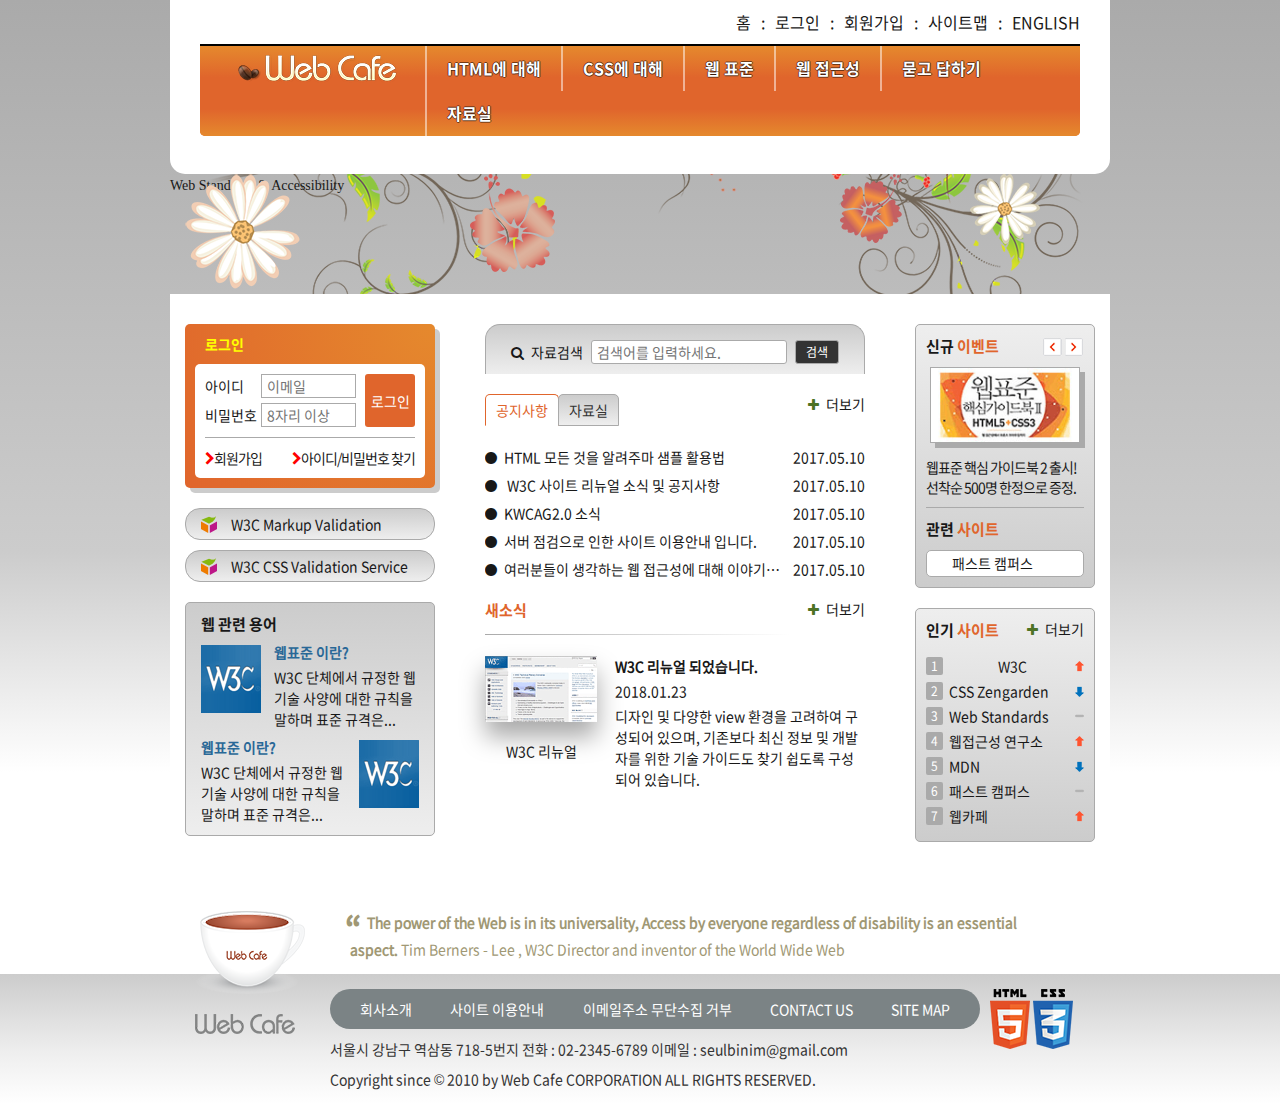
<file: index.html>
<!DOCTYPE html>
<html lang="ko">

<head>
    <meta charset="UTF-8">
    <title>웹카페 - HTML5, CSS3, Accessibility</title>
    <link rel="apple-touch-icon" href="./images/common/webcafe">
    <link rel="shortcut icon" href="./images/common/webcafe.ico" type="image/x-icon">
    <link rel="stylesheet" href="./css/style.css">
</head>

<body>
    <div class="skip-nav"><a href="#content">본문 바로가기</a></div>
    <div class="wrapper">
        <header class="header">
            <h1 class="logo">
                <a href="#">
                    <img src="./images/logo.png" alt="Web Cafe">
                </a>
            </h1>
            <ul class="member">
                <li><a href="#">홈</a></li>
                <li><a href="#">로그인</a></li>
                <li><a href="#">회원가입</a></li>
                <li><a href="#">사이트맵</a></li>
                <li><a href="#">english</a></li>
            </ul>
            <nav class="navigation">
                <h2 class="readable-hidden">메인 메뉴</h2>
                <ul class="main-menu">
                    <li tabindex="0">
                        <span>HTML에 대해</span>
                        <ul class="sub-menu about-html">
                            <li><a href="#">HTML5 소개</a></li>
                            <li><a href="#">레퍼런스 소개</a></li>
                            <li><a href="#">활용예제</a></li>
                        </ul>
                    </li>
                    <li tabindex="0">
                        <span>CSS에 대해</span>
                        <ul class="sub-menu about-css">
                            <li><a href="#">CSS 소개</a></li>
                            <li><a href="#">CSS2 VS CSS3</a></li>
                            <li><a href="#">CSS 애니메이션</a></li>
                            <li><a href="#">CSS Framework</a></li>
                        </ul>
                    </li>
                    <li tabindex="0">
                        <span>웹 표준</span>
                        <ul class="sub-menu web-standard">
                            <li><a href="#">웹 표준이란?</a></li>
                            <li><a href="#">W3C</a></li>
                            <li><a href="#">HTML5의 현재와 미래</a></li>
                        </ul>
                    </li>
                    <li tabindex="0">
                        <span>웹 접근성</span>
                        <ul class="sub-menu web-accessibility">
                            <li><a href="#">웹 접근성의 개요</a></li>
                            <li><a href="#">장애 환경의 이해</a></li>
                            <li><a href="#">장차법</a></li>
                            <li><a href="#">웹 접근성 품질마크</a></li>
                        </ul>
                    </li>
                    <li tabindex="0">
                        <span>묻고 답하기</span>
                        <ul class="sub-menu qna">
                            <li><a href="#">묻고 답하기</a></li>
                            <li><a href="#">FAQ</a></li>
                            <li><a href="#">1대1 질문</a></li>
                            <li><a href="#">웹표준</a></li>
                            <li><a href="#">웹접근성</a></li>
                        </ul>
                    </li>
                    <li tabindex="0">
                        <span>자료실</span>
                        <ul class="sub-menu archive">
                            <li><a href="#">공개 자료실</a></li>
                            <li><a href="#">이미지 자료실</a></li>
                            <li><a href="#">웹 표준 자료실</a></li>
                            <li><a href="#">웹 접근성 자료실</a></li>
                        </ul>
                    </li>
                </ul>
            </nav>
        </header>
        <div class="visual">
            <div class="visual-text">
                Web Standards &amp; Accessibility
            </div>
        </div>
        <main class="main-content" id="content">
            <div class="group group1">
                <div class="login">
                    <h2 class="login-heading">로그인</h2>
                    <form action="javascript:alert('회원님 환영합니다.');" class="login-form">
                        <fieldset>
                            <legend>회원 로그인 폼</legend>
                            <div class="user-email">
                                <label for="user-email">아이디</label><input type="email" id="user-email" required placeholder="이메일">
                            </div>
                            <div class="user-pw">
                                <label for="user-pw">비밀번호</label><input type="password" id="user-pw" required placeholder="8자리 이상">
                            </div>
                            <button type="submit" class="btn-login">로그인</button>
                        </fieldset>
                    </form>
                    <ul class="sign">
                        <li class="signup"><a href="#">회원가입</a></li>
                        <li class="find"><a href="#">아이디/비밀번호 찾기</a></li>
                    </ul>
                </div>
                <div class="validation">
                    <h2 class="readable-hidden">유효성검사 배너링크</h2>
                    <ul class="validation-list">
                        <li>
                            <a 
                            href="https://validator.w3.org/"
                            target="_blank"
                            title="마크업 유효성 검사 사이트로 이동(새창)">
                             W3C Markup Validation
                             </a>
                        </li>
                        <li>
                            <a 
                            href="https://jigsaw.w3.org/css-validator/"
                            target="_blank"
                            title="CSS 유효성 검사 사이트로 이동(새창)">
                             W3C CSS Validation Service
                             </a>
                        </li>
                    </ul>
                </div>
                <div class="term">
                    <h2 class="term-heading">웹 관련 용어</h2>
                    <dl class="term-list">
                        <div>
                            <dt class="term-list-heading">웹표준 이란?</dt>
                            <dd class="term-list-thumbnail">
                                <img src="./images/web_standards.gif" alt="W3C 로고">
                            </dd>
                            <dd class="term-list-brief">
                                W3C 단체에서 규정한 웹 기술 사양에 대한 규칙을 말하며 표준 규격은...
                            </dd>
                        </div>
                        <div>
                            <dt class="term-list-heading">웹표준 이란?</dt>
                            <dd class="term-list-thumbnail">
                                <img src="./images/web_standards.gif" alt="W3C 로고">
                            </dd>
                            <dd class="term-list-brief">
                                W3C 단체에서 규정한 웹 기술 사양에 대한 규칙을 말하며 표준 규격은...
                            </dd>
                        </div>
                    </dl>
                </div>
            </div>
            <div class="group group2">
                <div class="search">
                    <h2 class="readable-hidden">검색</h2>
                    <form action="javascript:alert('검색이 완료되었습니다.');" class="search-form">
                        <fieldset>
                            <legend>검색 폼</legend>
                            <div class="search-form-wrapper">
                                <label for="search">자료검색</label>
                                <input type="search" id="search" required placeholder="검색어를 입력하세요.">
                                <button type="submit" class="btn-search">검색</button>
                            </div>
                        </fieldset>
                    </form>
                </div>
                <div class="board">
                    <div class="notice board-act">
                        <h2 class="notice-heading" tabindex="0">
                            공지사항
                        </h2>
                        <ul class="notice-list">
                            <li>
                                <a href="#" class="board-subject">HTML 모든 것을 알려주마 샘플 활용법</a>
                                <time class="board-date" datetime="2017-05-10">2017.05.10</time>
                            </li>
                            <li>
                                <a href="#" class="board-subject"> W3C 사이트 리뉴얼 소식 및 공지사항</a>
                                <time class="board-date" datetime="2017-05-10">2017.05.10</time>
                            </li>
                            <li>
                                <a href="#" class="board-subject">KWCAG2.0 소식</a>
                                <time class="board-date" datetime="2017-05-10">2017.05.10</time>
                            </li>
                            <li>
                                <a href="#" class="board-subject">서버 점검으로 인한 사이트 이용안내 입니다.</a>
                                <time class="board-date" datetime="2017-05-10">2017.05.10</time>
                            </li>
                            <li>
                                <a href="#" class="board-subject">여러분들이 생각하는 웹 접근성에 대해 이야기를 나누어 봅시다.</a>
                                <time class="board-date" datetime="2017-05-10">2017.05.10</time>
                            </li>
                        </ul>
                        <a href="#" class="icon-more notice-more" title="공지사항" target="_blank">더보기</a>
                    </div>
                    <div class="pds">
                        <h2 class="pds-heading" tabindex="0">
                            자료실
                        </h2>
                        <ul class="pds-list">
                            <li>
                                <a href="#" class="board-subject">디자인 사이트 링크 모음</a>
                                <time class="board-date" datetime="2017-05-11">2017.05.11</time>
                            </li>
                            <li>
                                <a href="#" class="board-subject">웹 접근성 관련 자료 모음</a>
                                <time class="board-date" datetime="2017-05-11">2017.05.11</time>
                            </li>
                            <li>
                                <a href="#" class="board-subject">예제 샘플 응용해 보기</a>
                                <time class="board-date" datetime="2017-05-11">2017.05.11</time>
                            </li>
                            <li>
                                <a href="#" class="board-subject">웹 접근성 향상을 위한 국가표준 기술 가이드 라인</a>
                                <time class="board-date" datetime="2017-05-11">2017.05.11</time>
                            </li>
                            <li>
                                <a href="#" class="board-subject">로얄티 프리 이미지 자료</a>
                                <time class="board-date" datetime="2017-05-11">2017.05.11</time>
                            </li>
                            <li>
                                <a href="#" class="board-subject">웹 접근성 향상을 위한 국가표준 기술 가이드 라인</a>
                                <time class="board-date" datetime="2017-05-11">2017.05.11</time>
                            </li>
                            <li>
                                <a href="#" class="board-subject">로얄티 프리 이미지 자료</a>
                                <time class="board-date" datetime="2017-05-11">2017.05.11</time>
                            </li>
                        </ul>
                        <a href="#" class="icon-more pds-more" title="자료실" target="_blank">더보기</a>
                    </div>
                </div>
                <div class="news">
                    <h2 class="news-heading" id="news-heading">새소식</h2>
                    <article class="news-item">
                        <a href="#">
                            <h3 class="news-item-heading">W3C 리뉴얼 되었습니다.</h3>
                            <time class="news-item-date" datetime="2018-01-23">2018.01.23</time>
                            <p class="news-item-brief">
                                디자인 및 다양한 view 환경을 고려하여 구성되어 있으며, 
                                기존보다 최신 정보 및 개발자를 위한 기술 가이드도 
                                찾기 쉽도록 구성되어 있습니다. 
                            </p>
                            <figure class="news-item-thumbnail">
                                <img src="./images/news.gif" alt="W3C 사이트가 새롭게 리뉴얼 된 화면">
                                <figcaption id="caption">W3C 리뉴얼</figcaption>
                            </figure>
                        </a>
                    </article>
                    <a href="#" class="news-more icon-more" target="_blank" aria-labelledby="news-heading">더보기</a>
                </div>
            </div>
            <div class="group group3">
                <div class="event-related">
                    <div class="event">
                        <h2 class="event-heading">신규 <span>이벤트</span></h2>
                        <div id="event-detail">
                            <p class="event-thumbnail">
                                <img src="./images/free_gift.gif" alt="이벤트 경품 도서 - 웹표준 핵심 가이드북 2">
                            </p>
                            <p class="event-brief">
                                <em>웹표준 핵심 가이드북 2 출시!</em> 선착순 500명 한정으로 증정.
                            </p>
                        </div>
                        <div class="btn-event">
                            <button class="btn-event-prev" type="button">이전 이벤트 보기</button>
                            <button class="btn-event-next" type="button">다음 이벤트 보기</button>
                        </div>
                    </div>
                    <div class="related">
                        <h2 class="related-heading">관련 <span>사이트</span></h2>
                         <ul class="related-list" tabindex="0">
                             <li><a href="#">패스트 캠퍼스</a></li>
                             <li><a href="#">웹접근성 연구소</a></li>
                             <li><a href="#">CSS ZenGarden</a></li>
                             <li><a href="#">W3C</a></li>
                             <li><a href="#">Web Standards</a></li>
                         </ul>
                    </div>
                </div>
                <div class="favorite">
                    <h2 class="favorite-heading">
                        인기 <span>사이트</span>
                    </h2>
                    <ol class="favorite-list">
                        <li><span>W3C</span> <em class="up">상승</em></li>
                        <li>CSS Zengarden <em class="down">하락</em></li>
                        <li>Web Standards <em class="stop">멈춤</em></li>
                        <li>웹접근성 연구소 <em class="up">상승</em></li>
                        <li>MDN <em class="down">하락</em></li>
                        <li>패스트 캠퍼스 <em class="stop">멈춤</em></li>
                        <li>웹카페 <em class="up">상승</em></li>
                    </ol>
                    <a href="#" class="icon-more favorite-more" target="_blank" title="인기 사이트">더보기</a>
                </div>
            </div>
        </main>
        <article class="slogan">
            <h2 class="slogan-heading" title="웹카페에서 웹표준을">슬로건</h2>
            <p class="slogan-content">
                <q cite="https://w3.org/WAI/">The power of the Web is in its 
                    universality, Access by everyone regardless of 
                    disability is an essential aspect.</q>
                    Tim Berners - Lee , W3C Director and inventor of the World Wide Web
            </p>
            <footer class="readable-hidden">
                출처 : W3C - World Wide Web
            </footer>
        </article>
        <div class="footer-bg">
            <footer class="footer">
                <div class="footer-logo">
                    <img src="./images/footer_logo.png" alt="Web Cafe">
                </div>
                <ul class="guide">
                    <li><a href="#">회사소개</a></li>
                    <li><a href="#">사이트 이용안내</a></li>
                    <li><a href="#">이메일주소 무단수집 거부</a></li>
                    <li><a href="#">CONTACT US</a></li>
                    <li><a href="#">SITE MAP</a></li>
                </ul>
                <address class="address">
                    <span>서울시 강남구 역삼동 718-5번지</span>
                    <span>전화 : <a href="tel:0223456789">02-2345-6789</a></span>
                    <span>이메일 : <a href="mailto:seulbinim@gmail.com?subject=문의사항">seulbinim@gmail.com</a></span>
                </address>
                <div class="copyright">
                    Copyright since &copy; 2010 by Web Cafe CORPORATION ALL RIGHTS RESERVED.
                </div>
                <div class="tech-logo">
                    <img src="./images/html5_logo.png" alt="최신 웹표준 기술인 HTML5를 사용하여 제작하였습니다.">
                    <img src="./images/css3_logo.png" alt="최신 웹표준 기술인 CSS3를 사용하여 제작하였습니다.">
                </div>
            </footer>
        </div>
    </div>
    <script src="https://cdnjs.cloudflare.com/ajax/libs/jquery/3.2.1/jquery.min.js"></script>
    <script src="./js/menu-tab.js"></script>
</body>


</html>
</file>
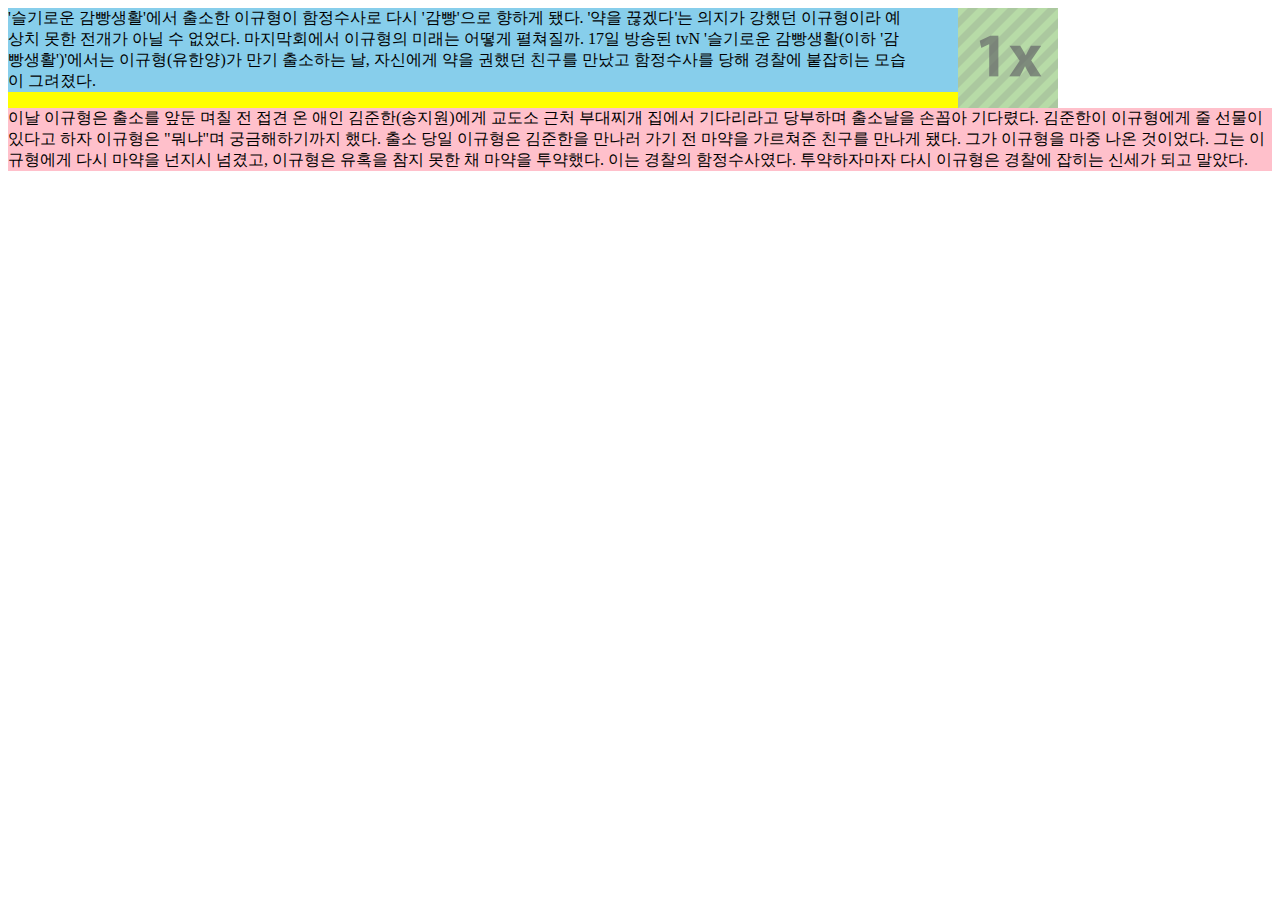
<file: float.html>
<!DOCTYPE html>
<html lang="ko">
<head>
    <meta charset="UTF-8">
    <meta name="viewport" content="width=320px, initial-scale=1.0">
    <meta http-equiv="X-UA-Compatible" content="ie=edge">
    <title>플로트 활용</title>
    <style>
        .box1{
            background-color: yellow;
            width: 1000px;
            /* overflow: hidden; */
        }
        /* .box1::after{
            content: "";
            background-color: lime;
            display: block;
            clear: both;
        } */
        .img1{
            width: 100px;
            height: auto;
            float: right;
            position: relative;
            right: -50px;
        }
        .box-inner{
            background-color: skyblue;
        }
        .clearfix{
            clear: both;
        }
        .box2{
            background-color: pink;
            /* clear: both;
            margin-top:100px; */
        }
    </style>
</head>
<body>
   <div class="box1">
       <img src="./images/image-1x.png" alt="" class="img1">
       <div class="box-inner">'슬기로운 감빵생활'에서 출소한 이규형이 함정수사로 다시 '감빵'으로 향하게 됐다. '약을 끊겠다'는 의지가 강했던 이규형이라 예상치 못한 전개가 아닐 수 없었다. 마지막회에서 이규형의 미래는 어떻게 펼쳐질까.
            17일 방송된 tvN '슬기로운 감빵생활(이하 '감빵생활')'에서는 이규형(유한양)가 만기 출소하는 날, 자신에게 약을 권했던 친구를 만났고 함정수사를 당해 경찰에 붙잡히는 모습이 그려졌다.</div>
       <div class="clearfix"></div>
    </div>
   <div class="box2">
        이날 이규형은 출소를 앞둔 며칠 전 접견 온 애인 김준한(송지원)에게 교도소 근처 부대찌개 집에서 기다리라고 당부하며 출소날을 손꼽아 기다렸다. 김준한이 이규형에게 줄 선물이 있다고 하자 이규형은 "뭐냐"며 궁금해하기까지 했다.
        출소 당일 이규형은 김준한을 만나러 가기 전 마약을 가르쳐준 친구를 만나게 됐다. 그가 이규형을 마중 나온 것이었다. 그는 이규형에게 다시 마약을 넌지시 넘겼고, 이규형은 유혹을 참지 못한 채 마약을 투약했다. 이는 경찰의 함정수사였다. 투약하자마자 다시 이규형은 경찰에 잡히는 신세가 되고 말았다.       
   </div> 
</body>
</html>
</file>
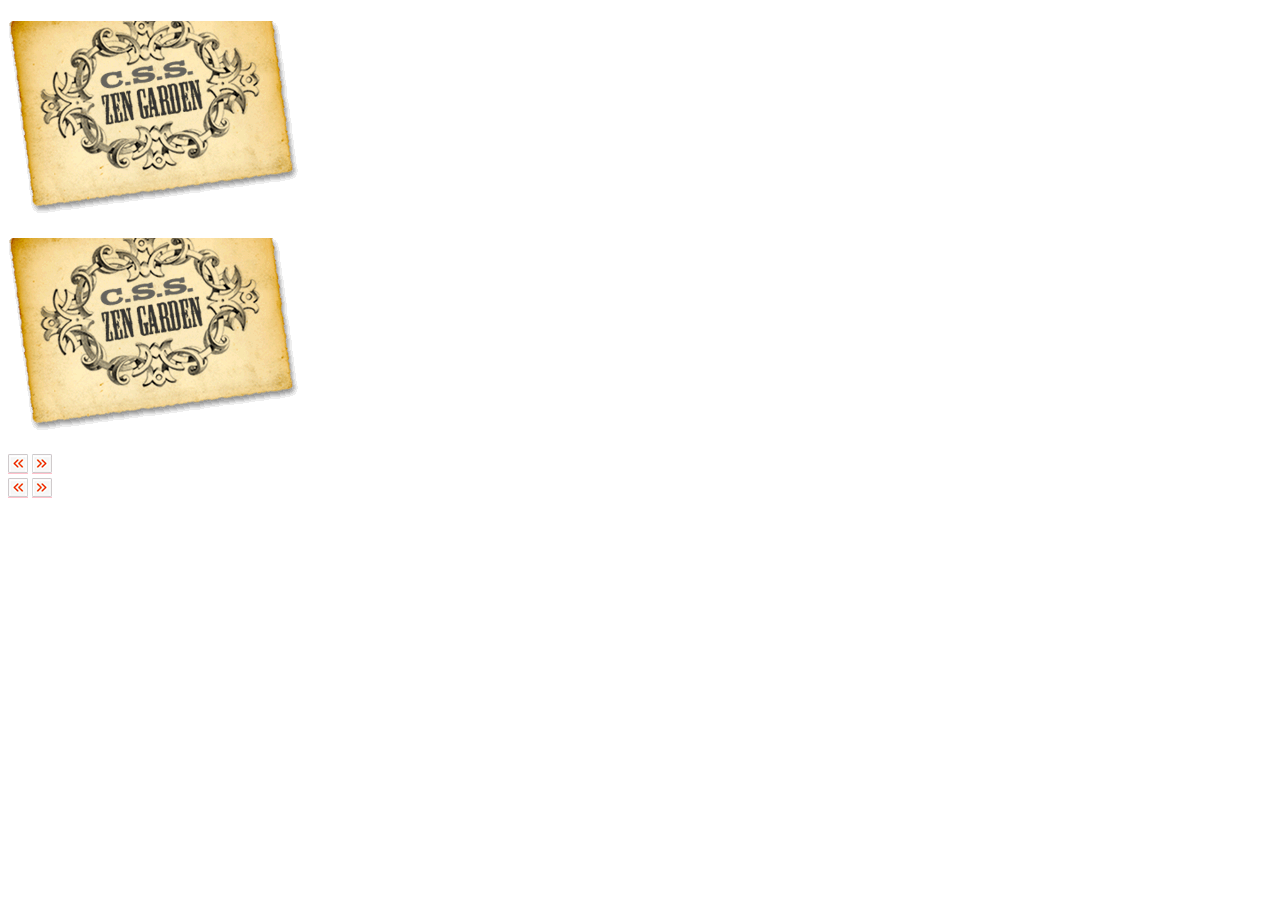
<file: ir-sprite.html>
<!DOCTYPE html>
<html lang="ko">
<head>
    <meta charset="UTF-8">
    <meta name="viewport" content="width=device-width, initial-scale=1.0">
    <meta http-equiv="X-UA-Compatible" content="ie=edge">
    <title>IR기법과 Sprite 배경이미지</title>
    <style>
    .branding1{
        width: 290px;
        height: 0;
        padding-top: 195px;
        overflow: hidden;
        background: url("./images/title.png") no-repeat;
    }
    .branding2{
        width: 290px;
        height: 195px;
        line-height: 195px;
        text-align: center;
        position: relative;
    }
    .branding2::before{
        content: "";
        width: 100%;
        height: 100%;
        position: absolute;
        top: 0;
        left: 0;
        background: url("./images/title.png") no-repeat;
    }

    .bg-container1 .prev, .bg-container1 .next{
        background-color: pink;
        box-sizing: border-box;
        background-image: url("./css/images/backpage_forwardpage.png");
        background-repeat: no-repeat;
        width: 20px;
        height: 20px;
        padding-top: 20px;
        overflow: hidden;
        display: inline-block;
    }
    .bg-container1 .next{
        background-position: -40px 0;
    }
    .bg-container2 .prev, .bg-container2 .next{
        background-color: pink;
        box-sizing: border-box;
        background-image: url("./css/images/backpage_forwardpage.png");
        background-repeat: no-repeat;
        width: 20px;
        height: 20px;
        display: inline-block;
    }
    .bg-container2 .next{
        background-position: -40px 0;
    }
    </style>
</head>
<body>
    <h1 class="branding1">CSS Zen Garden</h1>  
    <h1 class="branding2">CSS Zen Garden</h1> 
    <div class="bg-container1">
      <span class="prev">이전 페이지</span>
      <span class="next">다음 페이지</span>  
    </div>
    <div class="bg-container2">
        <span class="prev" tabindex="0" role="button" aria-label="이전 페이지"></span>
        <span class="next" tabindex="0" role="button" aria-label="다음 페이지"></span>  
    </div>
</body>
</html>
</file>
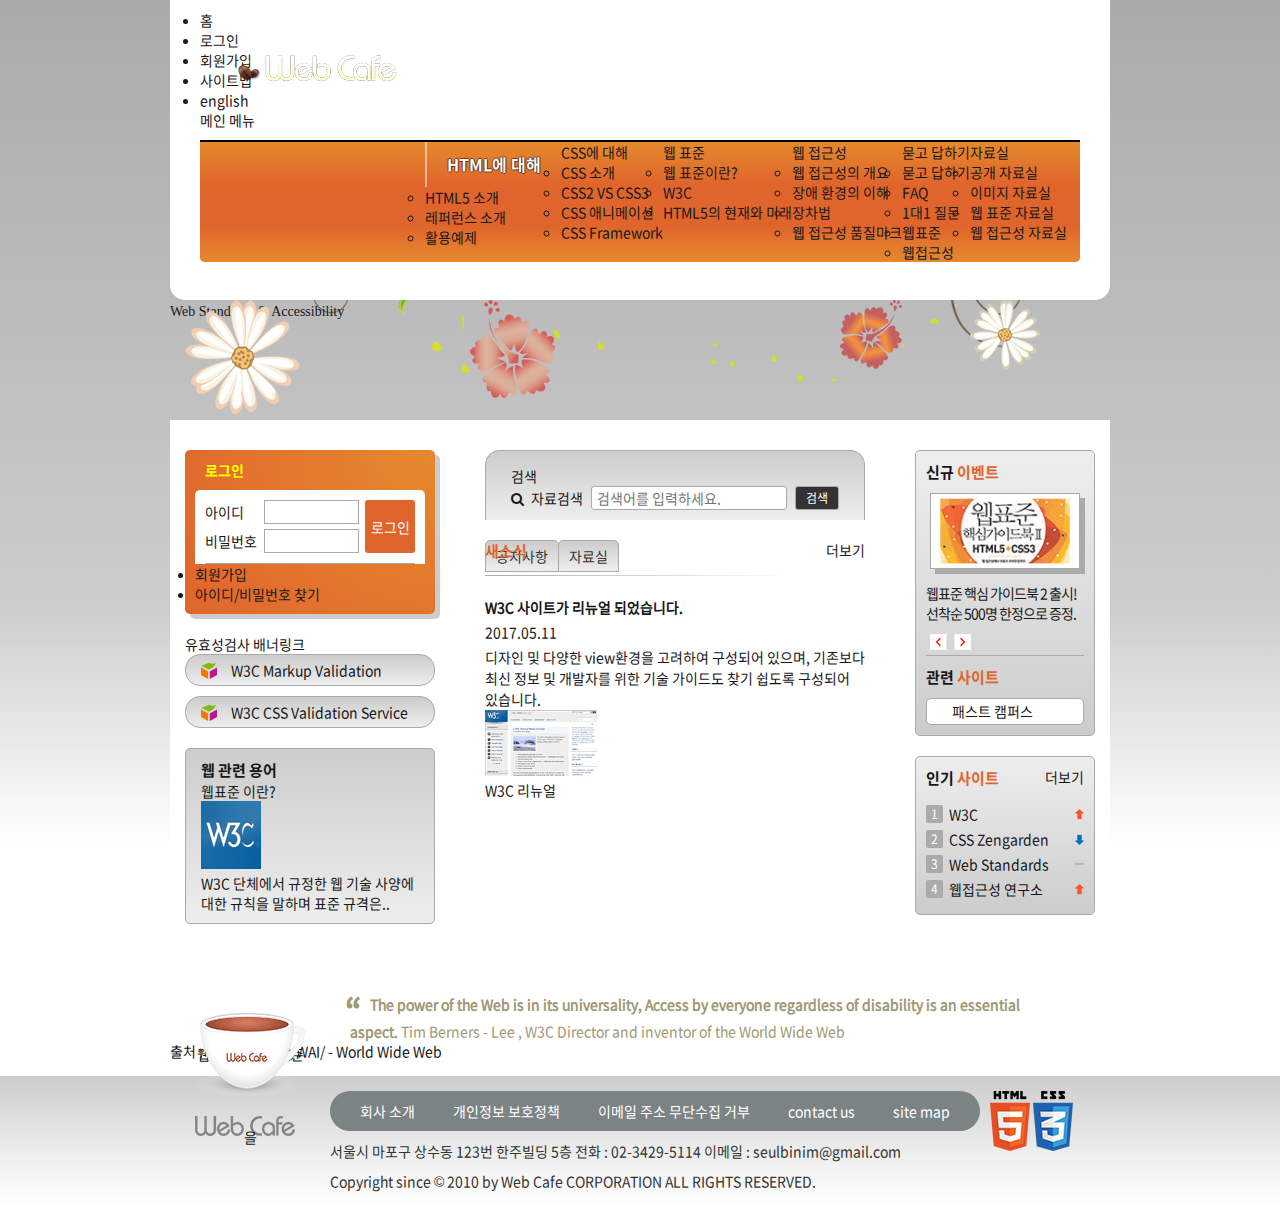
<file: main.html>
<!DOCTYPE html>
<html lang="ko">
<head>
    <meta charset="UTF-8">
    <!-- HTML 4.01, XHTML1.0 에서 사용하던 방식
        <meta http-equiv="content-type" content="text/html;charset=utf-8">
    -->
    <meta name="viewport" content="width=device-width, initial-scale=1.0">
    <meta http-equiv="X-UA-Compatible" content="ie=edge">
    <title>웹카페 - HTML5, CSS3, Sass, RWD</title>
    <link rel="stylesheet" type="text/css" href="css/style.css">
    <link rel="shortcut icon" href="images/common/webcafe.ico">
</head>
<body>
    <div class="skip-nav">
        <a href="#content" class="a11y">본문 바로가기 링크</a>
    </div>
    <div class="wrapper">
        <header class="header">
            <h1 class="logo">
                <a href="index.html">
                    <img src="images/logo.png" alt="Web cafe">
                </a>
            </h1>
            <ul class="info-menu">
                <li><a href="#">홈</a></li>
                <li><a href="#">로그인</a></li>
                <li><a href="#">회원가입</a></li>
                <li><a href="#">사이트맵</a></li>
                <li><a href="#">english</a></li>
            </ul>
            <nav class="navigation">
                <h2 class="a11y-hidden">메인 메뉴</h2>
                <ul class="main-menu">
                    <li>
                        <a href="#"><span>HTML에 대해</span></a>
                        <ul class="about-html">
                            <li>
                                <a href="#">HTML5 소개</a>
                            </li>
                            <li>
                                <a href="#">레퍼런스 소개</a>
                            </li>
                            <li>
                                <a href="#">활용예제</a>
                            </li>
                        </ul>
                    </li>
                    <li>
                        <a href="#">CSS에 대해</a>
                        <ul class="about-css">
                            <li>
                                <a href="#">CSS 소개</a>
                            </li>
                            <li>
                                <a href="#">CSS2 VS CSS3</a>
                            </li>
                            <li>
                                <a href="#">CSS 애니메이션</a>
                            </li>
                            <li>
                                <a href="#">CSS Framework</a>
                            </li>
                        </ul>
                    </li>
                    <li>
                        <a href="#">웹 표준</a>
                        <ul class="web-standard">
                            <li>
                                <a href="#">웹 표준이란?</a>
                            </li>
                            <li>
                                <a href="#">W3C</a>
                            </li>
                            <li>
                                <a href="#">HTML5의 현재와 미래</a>
                            </li>
                        </ul>
                    </li>
                    <li>
                        <a href="#">웹 접근성</a>
                        <ul class="web-accessibility">
                            <li>
                                <a href="#">웹 접근성의 개요</a>
                            </li>
                            <li>
                                <a href="#">장애 환경의 이해</a>
                            </li>
                            <li>
                                <a href="#">장차법</a>
                            </li>
                            <li>
                                <a href="#">웹 접근성 품질마크</a>
                            </li>
                        </ul>
                    </li>
                    <li>
                        <a href="#">묻고 답하기</a>
                        <ul class="qna">
                            <li>
                                <a href="#">묻고 답하기</a>
                            </li>
                            <li>
                                <a href="#">FAQ</a>
                            </li>
                            <li>
                                <a href="#">1대1 질문</a>
                            </li>
                            <li>
                                <a href="#">웹표준</a>
                            </li>
                            <li>
                                <a href="#">웹접근성</a>
                            </li>
                        </ul>
                    </li>
                    <li>
                        <a href="#">자료실</a>
                        <ul class="archive">
                            <li>
                                <a href="#">공개 자료실</a>
                            </li>
                            <li>
                                <a href="#">이미지 자료실</a>
                            </li>
                            <li>
                                <a href="#">웹 표준 자료실</a>
                            </li>
                            <li>
                                <a href="#">웹 접근성 자료실</a>
                            </li>
                        </ul>
                    </li>
                </ul>
            </nav>
        </header>
        <div class="visual">
            <div class="visual-text">
                Web Standards &amp; Accessibility
            </div>
        </div>
        <main class="main-content" id="content">
            <div class="group group1">
                <div class="login">
                    <h2 class="login-heading">로그인</h2>
                    <form action="javascript:alert('회원님 반갑습니다.')" class="login-form">
                        <fieldset>
                            <legend>로그인 폼</legend>
                            <div class="user-email">
                                <label for="user-email">아이디</label>
                                <input type="email" id="user-email" required>
                            </div>
                            <div class="user-pw">
                                <label for="user-pw">비밀번호</label>
                                <input type="password" id="user-pw" required>
                            </div>
                            <button type="submit" class="btn-login">로그인</button>
                        </fieldset>
                    </form>
                    <ul class="member-info">
                        <li><a href="#">회원가입</a></li>
                        <li><a href="#">아이디/비밀번호 찾기</a></li>
                    </ul>
                </div>
                <div class="validation">
                    <h2 class="a11y-hidden">유효성검사 배너링크</h2>
                    <ul class="validation-list">
                        <li>
                            <a 
                            href="https://validator.w3.org/"
                            target="_blank"
                            title="마크업 유효성 검사 사이트로 이동(새창)">
                             W3C Markup Validation
                             </a>
                        </li>
                        <li>
                            <a 
                            href="https://jigsaw.w3.org/css-validator/"
                            target="_blank"
                            title="CSS 유효성 검사 사이트로 이동(새창)">
                             W3C CSS Validation Service
                             </a>
                        </li>
                    </ul>
                </div>
                <div class="term">
                    <h2 class="term-heading">웹 관련 용어</h2>
                    <dl class="term-list">
                        <dt>웹표준 이란?</dt>
                        <dd>
                            <img src="images/web_standards.gif" alt="W3C 로고">
                        </dd>
                        <dd>
                            W3C 단체에서 규정한 웹 기술 사양에 대한 규칙을 말하며 표준 규격은..
                        </dd>
                    </dl>
                </div>
            </div>
            <div class="group group2">
                <div class="search">
                    <h2 class="a11y-hidden">검색</h2>
                    <form action="javascript:alert('검색이 완료되었습니다.');" class="search-form">
                        <fieldset>
                            <legend>검색 폼</legend>
                            <label for="search-keyword">자료검색</label>
                            <input type="search" id="search-keyword" required placeholder="검색어를 입력하세요.">
                            <button class="btn-search">검색</button>
                        </fieldset>
                    </form>
                </div>
                <div class="board">
                    <div class="notice board-active">
                        <h2 class="notice-heading">
                            <a href="#" class="tab">공지사항</a>
                        </h2>
                        <ul class="notice-list">
                            <li>
                                <a href="#" class="board-subject">HTML 모든 것을 알려주마 샘플 활용법</a>
                                <time class="board-date" datetime="2017-05-10">2017.05.10</time>
                            </li>
                            <li>
                                <a href="#" class="board-subject"> W3C 사이트 리뉴얼 소식 및 공지사항</a>
                                <time class="board-date" datetime="2017-05-10">2017.05.10</time>
                            </li>
                            <li>
                                <a href="#" class="board-subject">KWCAG2.0 소식</a>
                                <time class="board-date" datetime="2017-05-10">2017.05.10</time>
                            </li>
                            <li>
                                <a href="#" class="board-subject">서버 점검으로 인한 사이트 이용안내 입니다.</a>
                                <time class="board-date" datetime="2017-05-10">2017.05.10</time>
                            </li>
                            <li>
                                <a href="#" class="board-subject">여러분들이 생각하는 웹 접근성에 대해 이야기를 나누어 봅시다.</a>
                                <time class="board-date" datetime="2017-05-10">2017.05.10</time>
                            </li>
                        </ul>
                        <a href="#" class="notice-more" title="공지사항" target="_blank">더보기</a>
                    </div>
                    <div class="pds">
                        <h2 class="pds-heading">
                            <a href="#" class="tab">자료실</a>
                        </h2>
                        <ul class="pds-list">
                            <li>
                                <a href="#" class="board-subject">디자인 사이트 링크 모음</a>
                                <time class="board-date" datetime="2017-05-11">2017.05.11</time>
                            </li>
                            <li>
                                <a href="#" class="board-subject">웹 접근성 관련 자료 모음</a>
                                <time class="board-date" datetime="2017-05-11">2017.05.11</time>
                            </li>
                            <li>
                                <a href="#" class="board-subject">예제 샘플 응용해 보기</a>
                                <time class="board-date" datetime="2017-05-11">2017.05.11</time>
                            </li>
                            <li>
                                <a href="#" class="board-subject">웹 접근성 향상을 위한 국가표준 기술 가이드 라인</a>
                                <time class="board-date" datetime="2017-05-11">2017.05.11</time>
                            </li>
                            <li>
                                <a href="#" class="board-subject">로얄티 프리 이미지 자료</a>
                                <time class="board-date" datetime="2017-05-11">2017.05.11</time>
                            </li>
                            <li>
                                <a href="#" class="board-subject">웹 접근성 향상을 위한 국가표준 기술 가이드 라인</a>
                                <time class="board-date" datetime="2017-05-11">2017.05.11</time>
                            </li>
                            <li>
                                <a href="#" class="board-subject">로얄티 프리 이미지 자료</a>
                                <time class="board-date" datetime="2017-05-11">2017.05.11</time>
                            </li>
                        </ul>
                        <a href="#" class="pds-more" title="자료실" target="_blank">더보기</a>
                    </div>
                </div>
                <div class="news">
                    <h2 class="news-heading">새소식</h2>
                    <a href="#" class="news-article">
                        <article class="news-item">
                            <h3 class="news-item-heading">W3C 사이트가 리뉴얼 되었습니다.</h3>
                            <time class="news-item-date" datetime="2017-05-11T14:33:25">2017.05.11</time>
                            <p class="news-item-brief">
                                디자인 및 다양한 view환경을 고려하여 구성되어 있으며, 
                                기존보다 최신 정보 및 개발자를 위한 기술 가이드도 
                                찾기 쉽도록 구성되어 있습니다. 
                            </p>
                            <figure>
                                <img src="images/news.gif" alt="W3C가 HTML5를 발표하면서 새롭게 홈페이지를 리뉴얼 했습니다.">
                                <figcaption>W3C 리뉴얼</figcaption>
                            </figure>
                        </article>
                    </a>
                    <a href="#" class="news-more" target="_blank" title="새소식">더보기</a>
                </div>
            </div>
            <div class="group group3">
                <div class="event-related">
                    <div class="event">
                        <h2 class="event-heading">신규 <span>이벤트</span></h2>
                        <div id="event-detail">
                            <p class="event-thumbnail"><img src="images/free_gift.gif" alt="이벤트 경품 : 웹표준 핵심 가이드북 2"></p>
                            <p class="event-brief">
                                <em>웹표준 핵심 가이드북 2 출시!</em> 선착순 500명 한정으로 증정.
                            </p>
                        </div>
                        <div class="btn-event-group">
                            <button type="button" class="btn-event-prev">이전 이벤트 보기</button>
                            <button type="button" class="btn-event-next">다음 이벤트 보기</button>
                        </div>
                    </div>
                    <div class="related">
                         <h2 class="related-heading">관련 <span>사이트</span></h2>
                         <ul class="related-list" tabindex="0">
                             <li><a href="#">패스트 캠퍼스</a></li>
                             <li><a href="#">웹접근성 연구소</a></li>
                             <li><a href="#">CSS ZenGarden</a></li>
                             <li><a href="#">W3C</a></li>
                             <li><a href="#">Web Standards</a></li>
                         </ul>
                    </div>

                </div>
                <div class="favorite">
                    <h2 class="favorite-heading">
                        인기 <span>사이트</span>
                    </h2>
                    <ol class="favorite-list">
                        <li>W3C <em class="up">상승</em></li>
                        <li>CSS Zengarden <em class="down">하락</em></li>
                        <li>Web Standards <em class="stop">멈춤</em></li>
                        <li>웹접근성 연구소 <em class="up">상승</em></li>
                    </ol>
                    <a href="#" class="favorite-more" target="_blank" title="인기 사이트">더보기</a>
                </div>
            </div>
        </main>
        <article class="slogan">
            <h2 class="slogan-heading" title="Web Cafe 슬로건">
                웹카페에서 웹표준을
            </h2>
            <p class="slogan-content">
                <q cite="http://w3.org/WAI/">
                The power of the Web is in its universality, Access by everyone regardless of disability is an essential aspect. 
                </q>
                <span>
                    Tim Berners - Lee , W3C Director and inventor of the World Wide Web
                </span>
            </p>
            <footer class="a11y-hidden">
                출처 : http://w3.org/WAI/ - World Wide Web
            </footer>
        </article>
        <div class="footer-bg">
            <footer class="footer">
                 <a href="#" class="footer-logo">
                    <img src="images/footer_logo.png" alt="Web Cafe">
                 </a>
                 <ul class="guide" aria-label="사이트 이용안내">
                    <li><a href="#">회사 소개</a></li>
                    <li><a href="#">개인정보 보호정책</a></li>
                    <li><a href="#">이메일 주소 무단수집 거부</a></li>
                    <li><a href="#">contact us</a></li>
                    <li><a href="#">site map</a></li>
                 </ul>
                 <address class="address">
                     <span>서울시 마포구 상수동 123번 한주빌딩 5층</span>
                     <span>전화 : 02-3429-5114</span>
                     <span>이메일 : <a href="mailto:seulbinim@gmail.com">seulbinim@gmail.com</a></span>
                 </address>
                 <div class="copyright">
                     Copyright since &copy; 2010 by Web Cafe CORPORATION ALL RIGHTS RESERVED. 
                 </div>
                 <div class="tech-logo">
                     <img src="images/html5_logo.png" alt="이 사이트는 HTML5 기술을 적용하였습니다.">
                     <img src="images/css3_logo.png" alt="이 사이트는 CSS3를 활용하여 디자인 하였습니다.">
                 </div>
            </footer>
        </div>        
    </div>
    <script src="https://code.jquery.com/jquery-3.2.1.min.js" integrity="sha256-hwg4gsxgFZhOsEEamdOYGBf13FyQuiTwlAQgxVSNgt4=" crossorigin="anonymous"></script>
    <script>
        $(function(){
            $(".tab").click(function(e){
                e.preventDefault();
                $(this).parent().parent().addClass("board-active")
                .siblings().removeClass("board-active");
            });
        });
    </script>
</body>
</html>
</file>
<file: css/style.css>
@charset "utf-8";
@import url("./fonts.css");
@import url("./normalize.css");
/* 스타일 초기화 */
html, body, div, span, applet, object, iframe,
h1, h2, h3, h4, h5, h6, p, blockquote, pre,
a, abbr, acronym, address, big, cite, code,
del, dfn, em, img, ins, kbd, q, s, samp,
small, strike, strong, sub, sup, tt, var,
b, u, i, center,
dl, dt, dd, ol, ul, li,
fieldset, form, label, legend,
table, caption, tbody, tfoot, thead, tr, th, td,
article, aside, canvas, details, embed, 
figure, figcaption, footer, header, hgroup, 
menu, nav, output, ruby, section, summary,
time, mark, audio, video {
	margin: 0;
	padding: 0;
	border: 0;
	font-size: 100%;
	font: inherit;
	vertical-align: baseline;
}
button , input{
    margin: 0;
	padding: 0;
	border: 0;
	font-size: 100%;
	font: inherit;
	vertical-align: baseline;
}

table {
	border-collapse: collapse;
	border-spacing: 0;
}
/* 숨김 콘텐츠 */
.skip-nav{
    display: none;
}
.readable-hidden, legend{
    position: absolute;
    width: 1px;
    height: 1px;
    margin: -1px;
    clip: rect(0 0 0 0);
    clip: rect(0, 0, 0, 0);
    overflow: hidden;
}
/* 링크 스타일 */
a{
    color: inherit;
    text-decoration: none;
}
a:visited{
    color: #666;
}
a:hover, a:focus{
    color: #f00;
}
/* 본문 스타일 */
html{
    font-size: 10px;
}
body{
    color: #181818;
    background-color: #fff;
    font-size: 14px;
    font-size: 1.4rem;
    font-family:"Noto Sans Regular", sans-serif;
}
/* 레이아웃 */
*, *::before, *::after{
    box-sizing: border-box;
}
.wrapper{
    background-color: #666;
    background:url("./images/bg_flower.png") no-repeat 50% 0, 
    linear-gradient(to bottom, #aaa 0%, #ccc 50%, #fff 70%, #fff 100%);
}
.header, .visual, .main-content, .slogan, .footer{
    width: 940px;
    margin: 0 auto;    
}
/* 헤더 */
.header{
    background-color: #fff;
    position: relative;
    padding: 10px 30px 38px 30px;
    border-radius: 0 0 15px 15px;
}
/* 로고 */
.logo{
    position: absolute;
    top: 52px; 
    left: 65px;
    z-index: 10;
}
/* 멤버링크 */
.member{
    list-style: none;
    font-size: 0;
    text-align: right;
    position: relative;
    right: -10px;
}
.member li{
    display: inline;
    font-size: 16px;
    text-transform: uppercase;
}
.member li:nth-child(n+2)::before{
    content: ":";
}
.member a{
    padding: 5px 10px;
}
/* 메인 메뉴 */
.main-menu{
    background-color: #e0652c;
    background-image: linear-gradient(to bottom, #e5892d 0%,  #e0652c 35%,  #e0652c 70%, #e5892d 100%);
    margin-top: 10px;
    border-radius: 0 0 5px 5px;
    list-style: none;
    border-top: 2px solid #000;
    padding-left: 225px;
}
.main-menu::after{
    content: "";
    display: block;
    clear: both;
}
.main-menu > li{
    float: left;
    position: relative;
}
.main-menu > li:focus, .sub-menu a:focus{
    outline: 0;
}

/* .main-menu > li:hover span, .main-menu > li:focus span{
    color: #ff0;
}
.main-menu > li:hover span::after, .main-menu > li:focus span::after{
    content: "";
    display: block;
    border-top: 2px solid #000;
    background-color: aqua;
} */
.menu-act span{
    color: #ff0 !important;
}
.menu-act span::after{
    content: "";
    display: block;
    border-top: 2px solid #000;
}
.main-menu span{
    display: block;
    cursor: pointer;
    color: #fff;
    font-size: 1.6rem;
    height: 45px;
    line-height: 45px;
    padding: 0 20px;
    border-left: 2px solid rgba(255,255,255,.5);
    font-family: 'Noto Sans Bold', sans-serif;
    text-shadow: 
    1px 0 0 rgba(0,0,0,.5), 
    0 1px 0 rgba(0,0,0,.5), 
    -1px 0 0 rgba(0,0,0,.5), 
    0 -1px  0 rgba(0,0,0,.5);
}
.sub-menu{
    list-style: none;
    position: absolute;
    top: 47px;
    white-space: nowrap;
    display: none;
}
/* .sub-menu-act{
    display: block !important;
} */
.menu-act .sub-menu{
    display: block !important;
}
.about-html{ left: 0; }
.about-css{ left: 0;}
.web-standard{ left: 0 }
.web-accessibility{ right: 0; }
.qna{ right: 0; }
.archive{ right: 0;}
.sub-menu li, .sub-menu a{
    display: inline-block;
}
.sub-menu a{
    padding: 7px 0;
    margin-right: 15px;
}
.sub-menu a::before{
    content: '\e804';
    font-family: 'fontello';
    /* font-size: .5rem;
    vertical-align: middle; */
    color: #000;
    margin-right: 1em;
}
.sub-menu a:hover::before, .sub-menu a:focus::before{
    content: '\e800';
    font-size: 1.4rem;
}
/* 비주얼 */
@keyframes text-ani{
    0%{
        font-size: 12px;
        color: rgba(0,0,0,0);
        transform: translate(0, 0);
    }
    100%{
        font-size: 24px;
        color: rgba(0,0,0,1);
        transform: translate(400px, 75px);
    }
}
@keyframes flower-ani{
    0%{
        opacity: 1;
    }
    100%{
        opacity: 0;
    }
}
.visual{
    height: 120px;
    position: relative;
}
.visual::before, .visual::after{
    content: "";
    position: absolute;
    width: 100%;
    height: 100%;
    top: 0;
    left: 0;
    animation-name: flower-ani;
    animation-duration: 2s;
    animation-iteration-count: infinite;
    animation-direction: alternate;
}
.visual::before{
    background: url("./images/ani_flower_01.png") no-repeat 0 -15px,
    url("./images/ani_flower_02.png") no-repeat 670px 0; 
}
.visual::after{
    background: url("./images/ani_flower_03.png") no-repeat 300px 0,
    url("./images/ani_flower_04.png") no-repeat 800px 0; 
    animation-delay: 1s;
}
.visual-text{
    display: inline-block;
    font-family: Georgia, 'Times New Roman', Times, serif;
    animation-name: text-ani;
    animation-duration: 500ms;
    animation-fill-mode: forwards;
}
/* 메인 콘텐츠 */
.main-content{
    background-color: #fff;
    padding: 30px 15px;
    display: flex;
    flex-direction: row;
    justify-content: space-between;
    /* align-items: flex-start; */
    flex-wrap: wrap;
}
.group1{
    width: 250px;
}
.group2{
    width: 380px;
}
.group3{
    width: 180px;
}
/* 로그인 */
.login{
    background-color: #e0652c;
    background-image: radial-gradient(circle at top right, #e5892d, #e0652c);
    border-radius: 5px;
    box-shadow: 5px 5px 0 0 #ccc;
    padding: 10px;
}
.login-heading{
    color: #ff0;
    font-family: 'Noto Sans Bold', sans-serif;
    text-indent: 10px;
}
.login-form{
    border-radius: 5px 5px 0 0;
    background-color: #fff;
    margin-top: 10px;
    padding: 10px 10px 0 10px;
}
.login-form fieldset{
    position: relative; 
    padding-bottom: 10px;
    border-bottom: 1px solid #aaa;
}
.user-email{
    margin-bottom: 5px;
}

.login-form label{
    width: 4em;
    display: inline-block;
}
.login-form input{
    width: 95px;
    height: 24px;
    border: 1px solid #aaa;
    padding-left: 5px;
}
.login-form label, .login-form input{
    vertical-align: middle;
}
.btn-login{
    position: absolute;
    top: 0;
    right: 0;
    color: #fff;
    background-color: #e0652c;
    width: 50px;
    height: 53px;
    border-radius: 3px;
}
.sign{
    border-radius: 0 0 5px 5px;
    background-color: #fff;
    list-style: none;
    padding: 10px;
    display: flex;
    justify-content: space-between;
    letter-spacing: -1px;
}
.sign a::before{
    content: '\e803';
    font-family: 'fontello';
    color: #f00;
}
/*  유효성 검사 배너 링크 */
.validation{
    margin-top: 20px;
}
.validation-list{
    list-style: none;
}
.validation-list a{
    display: block;
    border: 1px solid #aaa;
    border-radius: 15px;
    padding: 5px 10px 5px 45px;
    background: url("./images/validation_icon.png") no-repeat 15px 50%,
    linear-gradient(to bottom, #ccc, #eee);
    background-color: #ccc;
    margin-bottom: 10px;
}
/* 웹 관련 용어 */
.term{
    border: 1px solid #aaa;
    border-radius: 5px;
    padding: 10px 15px;
    background: linear-gradient(to bottom, #ccc, #eee);
    background-color: #ccc;
    margin-top: 20px;
}
.term-heading{
    font-size: 1.5rem;
    font-family: 'Noto Sans Bold', sans-serif;
}
.term-list > div::after{
    content: "";
    display: block;
    clear: both;
}
.term-list-heading, .term-list-brief{
    width: 145px;
}
.term-list-heading{
    color: #296897;
    font-weight: bold;
    margin-top: -3px;
}
.term-list-thumbnail img{
    display: block
}
.term-list-brief{
    line-height: 1.5;
    margin-top: 5px;
}
.term-list div{
    margin-top: 10px;
}
.term-list div:nth-of-type(odd) .term-list-heading,
.term-list div:nth-of-type(odd) .term-list-brief{
    float: right;
}
.term-list div:nth-of-type(odd) .term-list-thumbnail{
    float: left;
}
.term-list div:nth-of-type(even) .term-list-heading,
.term-list div:nth-of-type(even) .term-list-brief{
    float: left;
}
.term-list div:nth-of-type(even) .term-list-thumbnail{
    float: right;
}
/* 검색 */
.search{
    border: 1px solid #aaa;
    border-bottom: 0;
    border-radius: 15px 15px 0 0;
    background: linear-gradient(to bottom, #ccc, #eee);
    background-color: #ccc;
    padding: 15px 25px 10px;
}
/* .search-form-wrapper{
    display: flex;
    justify-content: space-between;
    -webkit-appearance:none;
} */
.search-form label, .search-form input, .search-form button{
    vertical-align: middle;
}
.search-form label::before{
    content: '\e802';
    font-family: 'fontello';
    margin-right: .5em; 
}
.search-form input{
    border: 1px solid #aaa;
    border-radius: 3px;
    padding: 1px 1px 1px 5px;
    height: 24px;
    width: 196px;
    margin: 0 5px;
}
.btn-search{
    border: 1px solid #aaa;
    border-radius: 3px;
    color: #fff;
    background: #333;
    padding: 0 10px;
    font-size: 1.2rem;
    height: 24px;
}
/* 공지사항 및 자료실 */
.board{
    margin-top: 20px;
    position: relative;
}
.notice-list, .pds-list, .notice-more, .pds-more{
    display: none;
}
.board-act .notice-list, .board-act .pds-list,
.board-act .notice-more, .board-act .pds-more{
    display: block;
}
.notice-heading, .pds-heading{
    position: absolute;
    top: 0; 
    border: 1px solid #aaa;
    border-radius: 5px 5px 0 0;
    background: linear-gradient(to bottom, #ccc, #eee);
    background-color: #ccc;
    color: #333;
    padding: 5px 10px; 
}
.board-act .notice-heading, .board-act .pds-heading{
    border-color: #e0652c;
    border-bottom-color: #fff;
    background: #fff;
    color: #e0652c;
}
.notice-heading{
   left: 0; 
}
.pds-heading{
    left: 73px;
}

.notice-list, .pds-list{
    list-style: none;
    padding-top: 45px;
}
.notice-list li, .pds-list li{
    margin: 8px 0;
    display: flex;
    justify-content: space-between;
}
.notice-list a::before, .pds-list a::before{
    content: '\f111';
    font-family: 'fontello';
    margin-right: .5em;
}
.board-subject{
    width: 300px;
    white-space: nowrap;
    overflow: hidden;
    text-overflow: ellipsis;
}
.notice-more, .pds-more{
    position: absolute;
    top: -8px;
    right: -8px;
    padding: 8px;
}
.icon-more::before{
    content: '\e801';
    font-family: 'fontello';
    color: hsla(90, 50%, 30%, 1);
    margin-right: .5em;
}
/* 새소식 */
.news{
    margin-top: 20px;
    position: relative;
}
.news::before{
    content: "";
    position: absolute;
    top: 35px;
    left: 0;
    width: 80%;
    height: 1px;
    background: linear-gradient(to right, #aaa, #fff);
}
.news-heading{
    color: #e0652c;
    font-family: 'Noto Sans Bold', sans-serif;
    font-size: 1.5rem;
}
.news-item{
    margin-top: 35px;
    position: relative;
    min-height: 110px;
}
.news-item a{
    display: block;
    padding-left: 130px;
    color: #181818;
}
.news-item-thumbnail{
    position: absolute;
    top: 0;
    left: 0;
    text-align: center;
}
.news-item-heading{
    font-weight: bold;
}
.news-item-date{
    display: block;
    margin: 5px 0;
}
.news-item-brief{
    line-height: 1.5;
}
.news-item-thumbnail img{
    margin-bottom: 15px;
    box-shadow: 0 15px 25px 0 #aaa;
}
.news-more{
    position: absolute;
    top: -8px;
    right: -8px;
    padding: 8px;
}
/* 신규 이벤트 및 관련 사이트 */
.event-related{
    border: 1px solid #aaa;
    border-radius: 5px;
    padding: 10px;
    background: linear-gradient(to bottom, #eee, #ccc);
    background-color: #ccc;
}
.event{
    border-bottom: 1px solid #aaa;
    position: relative;
}
.event-heading, .related-heading, .favorite-heading{
    font-family: 'Noto Sans Bold', sans-serif;
    font-size: 1.5rem;
}
.event-heading span, .related-heading span, .favorite-heading span{
    color: #e0652c;
}
.event p{
    margin: 10px 0;
}
.event-thumbnail{
    text-align: center;
}
.event-thumbnail img{
    box-shadow: 5px 5px 0 0 #aaa;
    width: 95%;
    height: auto;
    border: 1px solid #aaa;
}
.event-brief{
    letter-spacing: -1px;
}
.btn-event{
    display: flex;
    position: absolute;
    top: 3px; 
    right: 0;
}
.btn-event-prev, .btn-event-next{
    margin-left: 3px;
    cursor: pointer;
    border: 0;
    padding: 18px 0 0 0;
    width: 19px;
    height: 18px;
    overflow: hidden;
    background: url("./images/back_forward.png") no-repeat;
}
.btn-event-next{
    background-position: -37px 0; 
}
.related{
    margin-top: 10px;
}
.related-list{
    margin-top: 10px;
    border: 1px solid #aaa;
    border-radius: 5px;
    background-color: #fff;
    height: 27px;
    overflow: hidden;
    transition-property: height, padding;
    transition-duration: .2s;
    transition-delay: 0s, .2s;
    transition-timing-function: ease-in-out;
}
.related-act{
    height: 137px;
    padding: 5px 0;
}
.related-list a{
    display: block;
    line-height: 25px;
    text-indent: 25px;
}
/* 인기 사이트 */
/* .favorite{
    margin-top: 20px;
    background: yellow;
    border: 10px solid #000;
    width: 180px;
    height: 180px;
    text-align: center;
    line-height: 160px;
    border-radius: 50%;
    transform: rotate(0deg) scale(1) skew(0deg);
    transition: transform .5s;
}
.favorite:hover{
    transform: rotate(360deg) scale(.7) skew(-15deg);
} */
.favorite{
    margin-top: 20px;
    border: 1px solid #aaa;
    border-radius: 5px;
    background: linear-gradient(to bottom, #eee, #ccc);
    background-color: #ccc;
    padding: 10px;
    position: relative;
}
.favorite-list{
    margin-top: 10px;
    overflow: hidden;
}
.favorite-list li{
    counter-increment: number;
    margin: 5px 0;
    position: relative;
    display: flex;
    justify-content: flex-start;
    align-items: center;
}
.favorite-list li::before{
    content: counter(number, decimal);
    color: #fff;
    background-color: #aaa;
    padding: 0 5px;
    border-radius: 2px;
    font-size: 1.2rem;
    margin-right: .5em;
}
.favorite-list span{
    margin-left: auto;
}
.up, .stop, .down{
    /* float: right;
    position: relative;
    top: 5px; */
    /* position: absolute;
    top: 50%;
    right: 0;
    transform: translateY(-50%); */
    background: url("./images/rank.png") no-repeat;
    width: 9px;
    height: 11px;
    white-space: nowrap;
    text-indent: 9px;
    overflow: hidden;
    margin-left: auto;
}
.stop{
    background-position: 0 50%;
}
.down{
    background-position: 0 100%;
}
.favorite-more{
    position: absolute;
    top: 2px;
    right: 2px;
    padding: 8px;
}
/* 슬로건 */
.slogan{
    position: relative;
    margin-top: 15px;
    margin-bottom: 15px;
    /* display: flex; */
}
.slogan-heading{
    width: 110px;
    height: 83px;
    text-align: center;
    line-height: 83px;
    position: absolute;
    bottom: -35px;
    left: 25px;
    /* margin: 0 auto -25px; */
}
.slogan-heading::before{
    background: url("./images/coffee.png") no-repeat;
    content: "";
    width: 100%;
    height: 100%;
    position: absolute;
    top: 0;
    left: 0;
}
.slogan-content{
    margin: 0 50px 0 180px;
    color: #a09874;
    /* width: 700px; */
}
.slogan-content q{
    font-weight: bold;
    /* quotes: "[[" "]]"; */
}
.slogan-content q::before{
    font-size: 3.5rem;
    position: relative;
    top: 15px;
    left: -5px;
}
.slogan-content q::after{
    content: "";
}
/* 푸터 */
.footer-bg{
    background: linear-gradient(to bottom, #ccc 0%, #eee 60%, #fff 100%);
    background-color: #ccc;
    padding: 15px 0;
}
.footer{
    /* position: relative;
    padding: 0 100px 0 180px; */
    display: grid;
    grid-template-columns: 150px 1fr 120px;
    grid-template-rows: 40px 20px 20px;
    grid-gap: 10px;
    grid-template-areas: 
    "footer-logo       guide      tech-logo"
    "footer-logo       address    tech-logo"
    ".                 copyright  tech-logo";
}
.footer-logo{
    /* position: absolute;
    top: 30px;
    left: 25px; */
    /* grid-column-start: 1;
    grid-column-end: 2;
    grid-row-start: 1;
    grid-row-end: 4;
    grid-column: 1/2;
    grid-row: 1/4; */
    /* grid-area: 1/1/4/2; */
    grid-area: footer-logo;
    text-align: center;
    margin-top: 25px;
}
.guide{
    align-self: center;
    background: #7b8385;
    list-style: none;
    border-radius: 20px;
    display: flex;
    padding: 0 30px;
    justify-content: space-between;
    /* grid-area: 1/2/2/3; */
    grid-area: guide;
}
.guide a{
    display: block;
    padding: 10px 0;
    color: #fff;
}
.address{
    /* grid-area: 2/2/3/3; */
    grid-area: address;
    color: #333;
}

.copyright{
    /* grid-area: 3/2/4/3; */
    grid-area: copyright;
    color: #333;
}
.tech-logo{
    /* grid-area: 1/3/4/4; */
    grid-area: tech-logo;
    /* position: absolute;
    top: 0;
    right: 0; */
}



/* fontello font */
.icon-ok:before { content: '\e800'; } 
.icon-plus:before { content: '\e801'; } 
.icon-search:before { content: '\e802'; } 
.icon-right-open:before { content: '\e803'; }
.icon-right-dir:before { content: '\e804'; }
.icon-angle-right:before { content: '\f105'; }
.icon-circle:before { content: '\f111'; }
</file>
